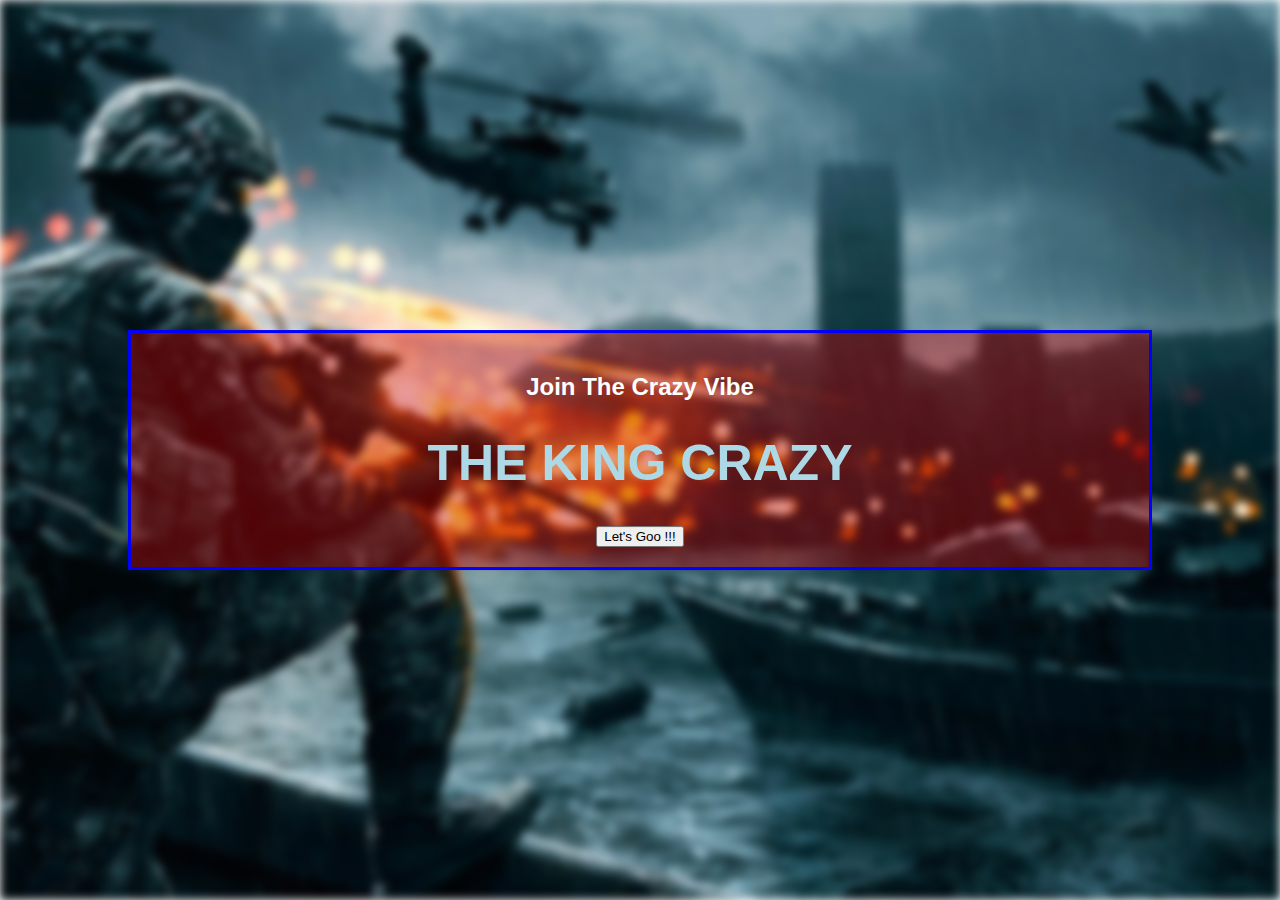
<file: index.html>
<html>
<head>
<title>THE KING CRAZY</title>
<link rel="stylesheet" href="1.css">
<meta name="viewport" content="width=device-width, initial-scale=1.0">
</head>
<body>
<div class="bg-image"></div>
<div class="bg-text">
  <h2>Join The Crazy Vibe</h2>
  <h1 style="font-size:50px">THE KING CRAZY</h1>
  <a href="work.html">
  <button>Let's Goo !!!</button>
  </a>
</div>
</body>
</html>
</file>
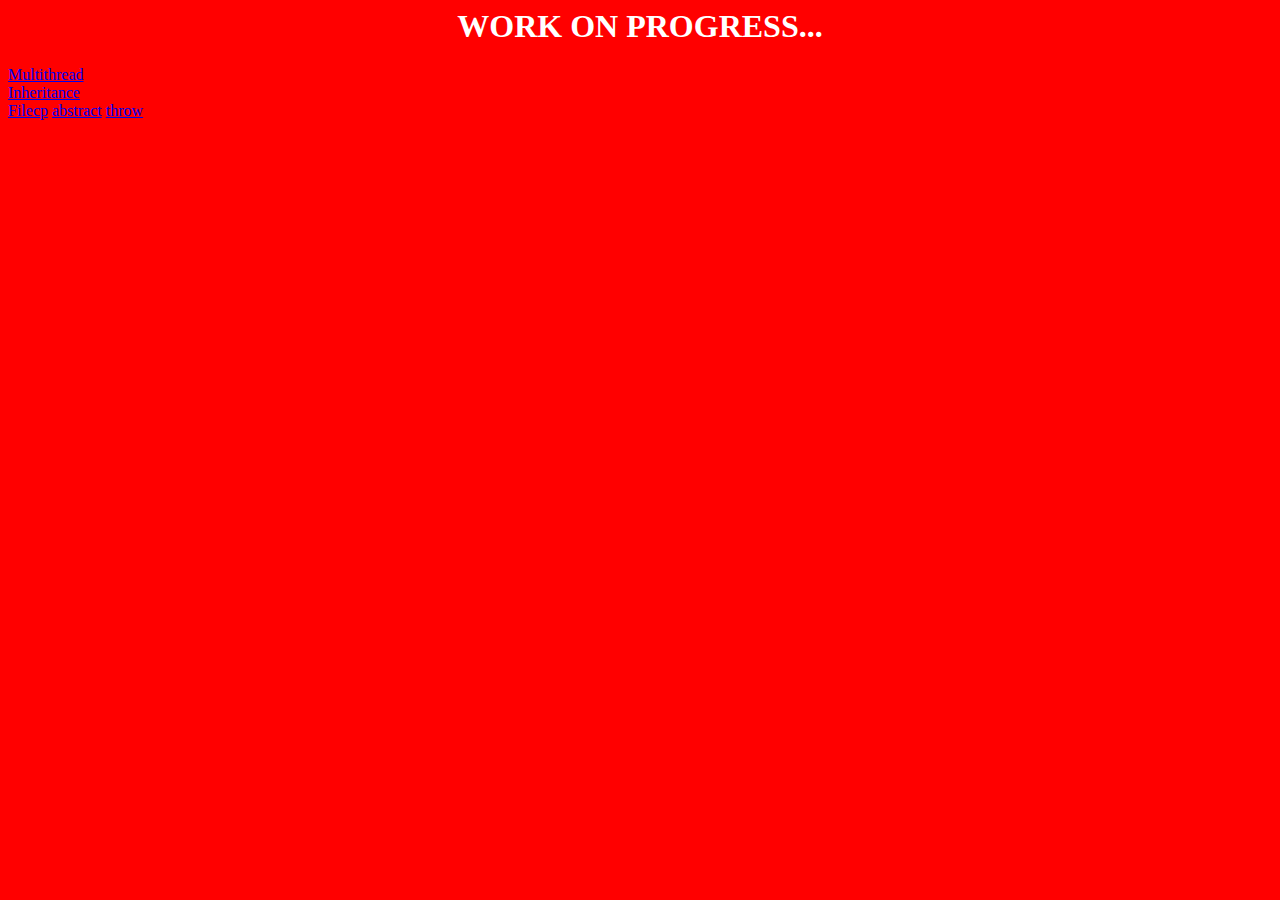
<file: work.html>
<html>
<head>
<title>THE KING CRAZY</title>
<style>
body{background:red;}
h1{color:white;text-align:center;}
</style>
</head>
<body>
<h1>WORK ON PROGRESS...</h1>
  <a href="multithread.java">Multithread</a><br>
  <a href="inheritance.java">Inheritance</a><br>
  <a href="filecp.java">Filecp</a>
  <a href="abstract.java">abstract</a>
  <a href="throw.java">throw</a>
</body>
</html>
</file>
<file: 1.css>
body, html 
{
  height: 100%;
  margin: 0;
  font-family: Arial, Helvetica, sans-serif;
}

* 
{
  box-sizing: border-box;
}

.bg-image 
{
  background-image: url("R.jpeg");
  filter: blur(0px);
  -webkit-filter: blur(5px);
  height: 100%; 
  background-position: center;
  background-repeat: no-repeat;
  background-size: cover;
}

.bg-text 
{
  background-color: rgb(0,0,0);
  background-color: rgba(200,0,0, 0.4);
  color: white;
  font-weight: bold;
  border: 3px solid #0000FF;
  position: absolute;
  top: 50%;
  left: 50%;
  transform: translate(-50%, -50%);
  z-index: 2;
  width: 80%;
  padding: 20px;
  text-align: center;
}

h1
{
	color:#ADD8E6;
	filter: blur(0.5px);
	text-align:center;
}

h2
{
	
}

a
{
	color:white;
}
</file>
